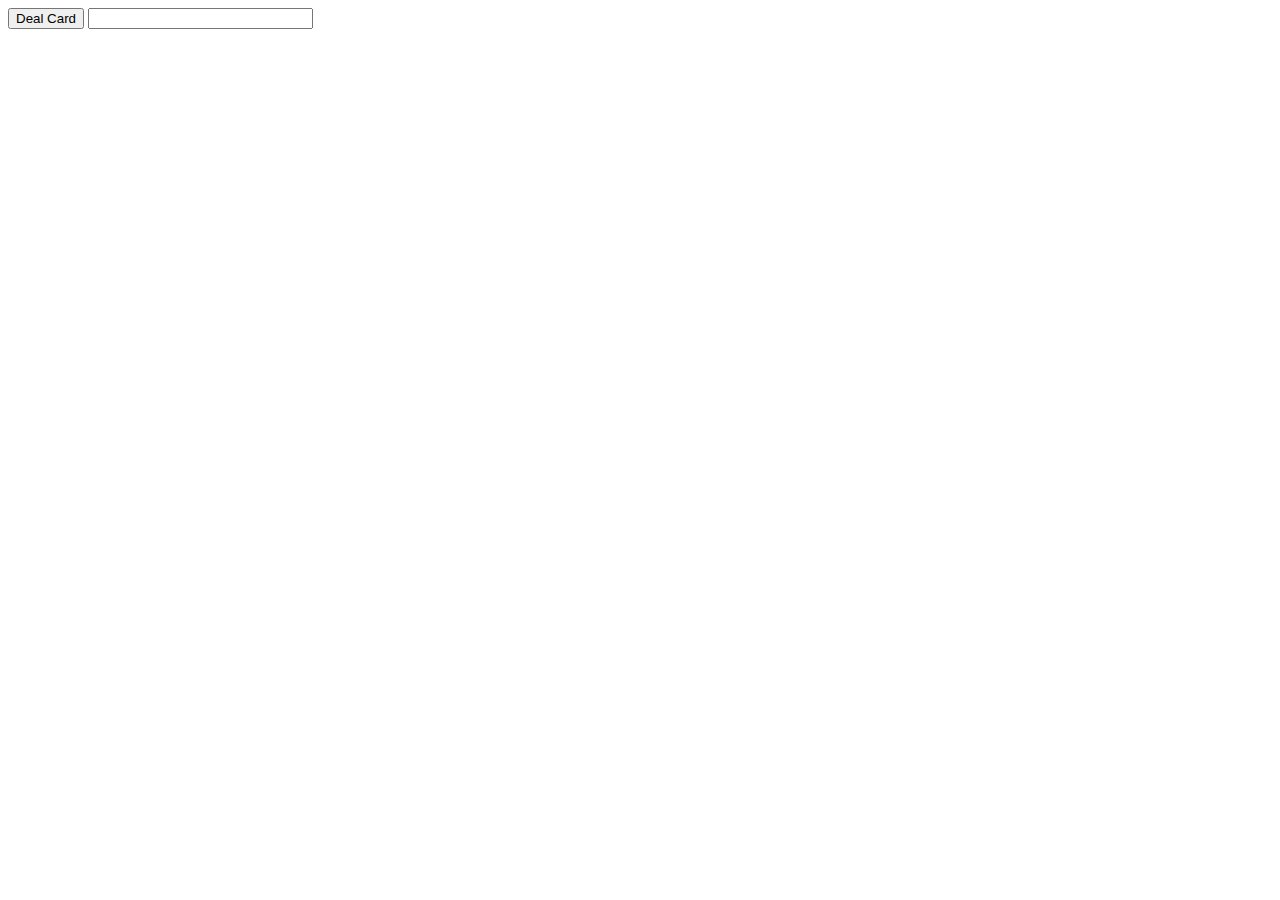
<file: CardGames/Dealer/index.html>
<!DOCTYPE html PUBLIC "-//W3C//DTD XHTML 1.1//EN" "http://www.w3.org/TR/xhtml11/DTD/xhtml11.dtd">

<html xmlns="http://www.w3.org/1999/xhtml" xml:lang="en">
  <head>

    <title>Card Dealer</title>

    <!--
    <link href="Style.css" rel="stylesheet" type="text/css" />
    -->

    <script type="text/javascript" src="Script.js">
    </script>

  </head>
  <body>
    <div id="mainContent">
      <input type="button" name="btnDeal" id="btnDeal" value="Deal Card" onclick="dealCards()" />
      <input type="text" name="txtCard" id="txtCard1" size="25" value="" />
    </div>
  </body>
</html>
</file>
